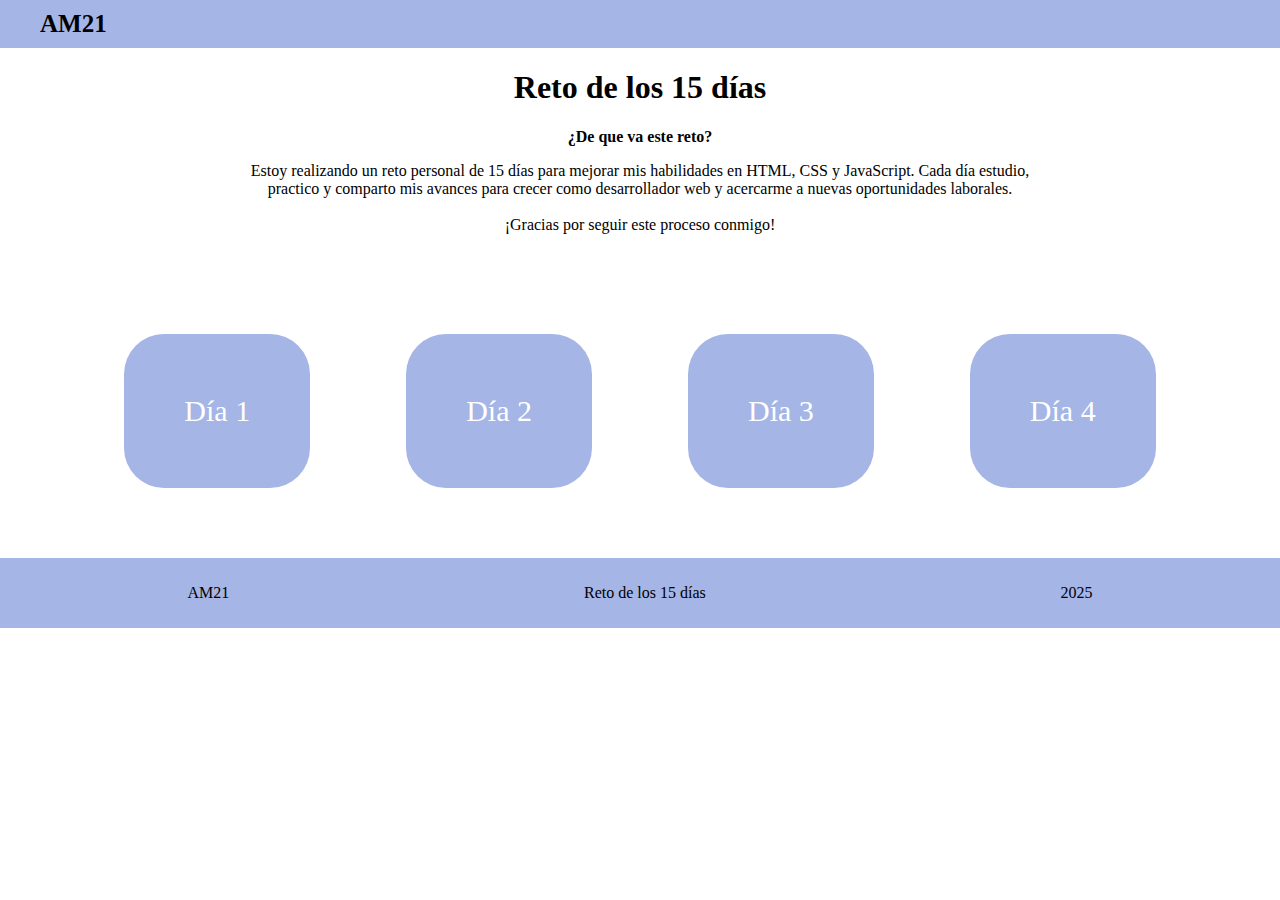
<file: index.html>
<!DOCTYPE html>
<html lang="en">
<head>
    <meta charset="UTF-8">
    <meta name="viewport" content="width=device-width, initial-scale=1.0">
    <link rel="stylesheet" href="styles.css">
    <title>Reto de 15 días</title>
</head>
<body>
    
    <header>
        <div class="logo">
            AM21
        </div>
    </header>

    <div class="contenedor">

        <section class="resumen-del-reto">
            <h1 class="titulo">
                Reto de los 15 días
            </h1>
    
            <p class="esto-es">
                ¿De que va este reto?
            </p>
    
            <p class="explicacion">
                Estoy realizando un reto personal de 15 días para mejorar mis habilidades en HTML, CSS y JavaScript.
                Cada día estudio, practico y comparto mis avances para crecer como desarrollador web y acercarme a nuevas oportunidades laborales. <br><br>
                ¡Gracias por seguir este proceso conmigo!
            </p>
        </section>
    
        <section class="dias-del-reto">

            <div class="dias">
                <a href="Dia 1/dia-1.html">Día 1</a>
            </div>
    
            <div class="dias">
                <a href="Dia 2/dia-2.html">Día 2</a>
            </div>

            <div class="dias">
                <a href="Dia 3/dia-3.html">Día 3</a>
            </div>

            <div class="dias">
                <a href="Dia 4/dia-4.html">Día 4</a>
            </div>

        </section>

    </div>

<footer>
    <p class="am21">
        AM21
    </p>
    <p class="reto">
        Reto de los 15 días
    </p>
    <p class="fecha">
        2025
    </p>
</footer>

</body>
</html>
</file>
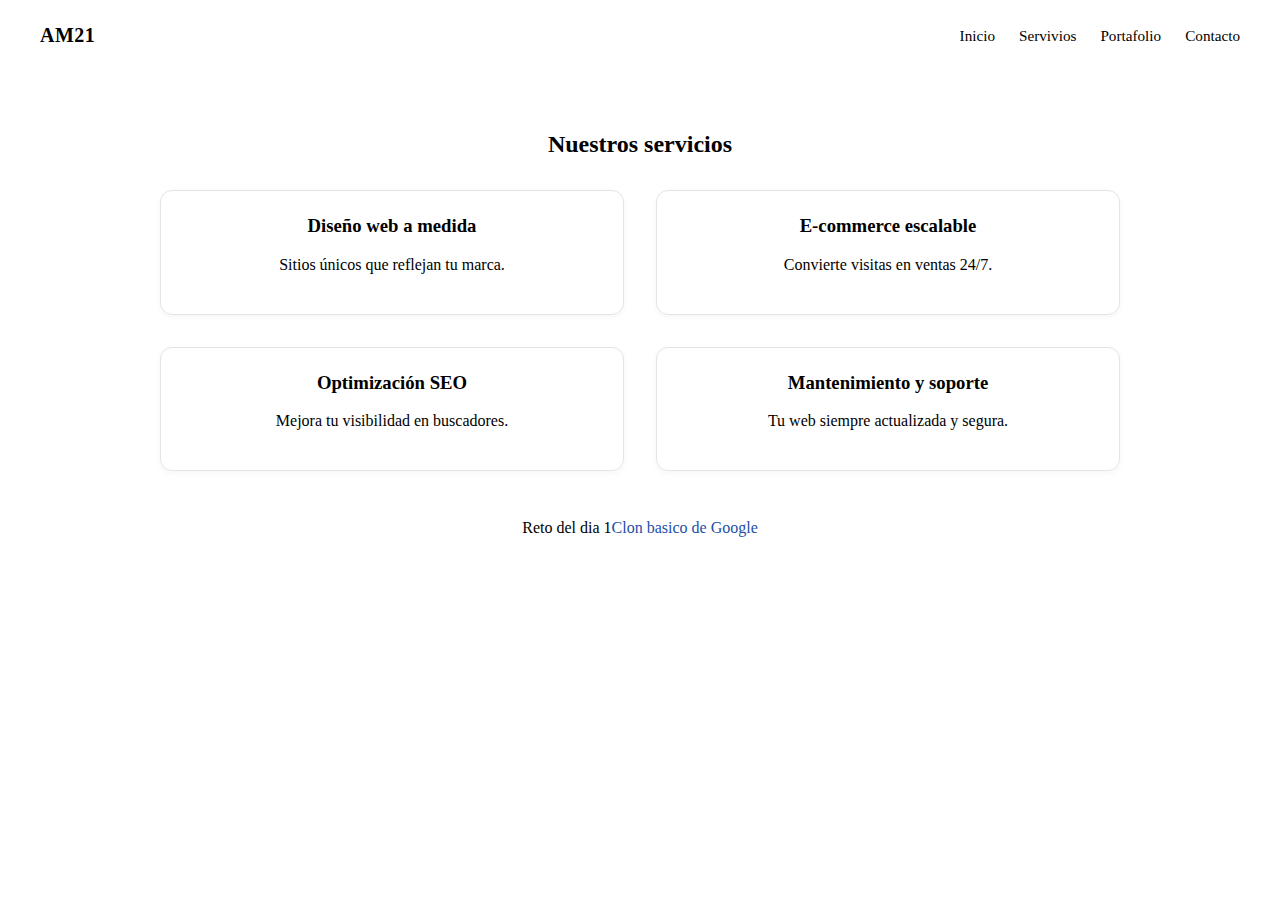
<file: Dia 1/index.html>
<!DOCTYPE html>
<html lang="es">
<head>
    <meta charset="UTF-8">
    <meta name="viewport" content="width=device-width, initial-scale=1.0">
    <link rel="stylesheet" href="styles.css">
    <title>Reto 15 dias</title>
</head>
<body>
    
    <header class="encabezado">
        <div class="logo">
            AM21
        </div>
        <nav class="navegador">
            <ul>
                <li><a href="#">Inicio</a></li>
                <li><a href="#">Servivios</a></li>
                <li><a href="#">Portafolio</a></li>
                <li><a href="#">Contacto</a></li>
            </ul>
        </nav>
    </header>

    <main class="cuerpo">
        <section class="services">
            <h2>Nuestros servicios</h2>
        
            <div class="services-grid">
            <article class="service">
                <h3>Diseño web a medida</h3>
                <p>Sitios únicos que reflejan tu marca.</p>
            </article>

            <article class="service">
                <h3>E‑commerce escalable</h3>
                <p>Convierte visitas en ventas 24/7.</p>
            </article>

            <article class="service">
                <h3>Optimización SEO</h3>
                <p>Mejora tu visibilidad en buscadores.</p>
            </article>

            <article class="service">
                <h3>Mantenimiento y soporte</h3>
                <p>Tu web siempre actualizada y segura.</p>
            </article>
            </div>
        </section>
    </main>

    <footer>
        Reto del dia 1 <a href="Google-clon.html">Clon basico de Google</a>
    </footer>

</body>
</html>
</file>
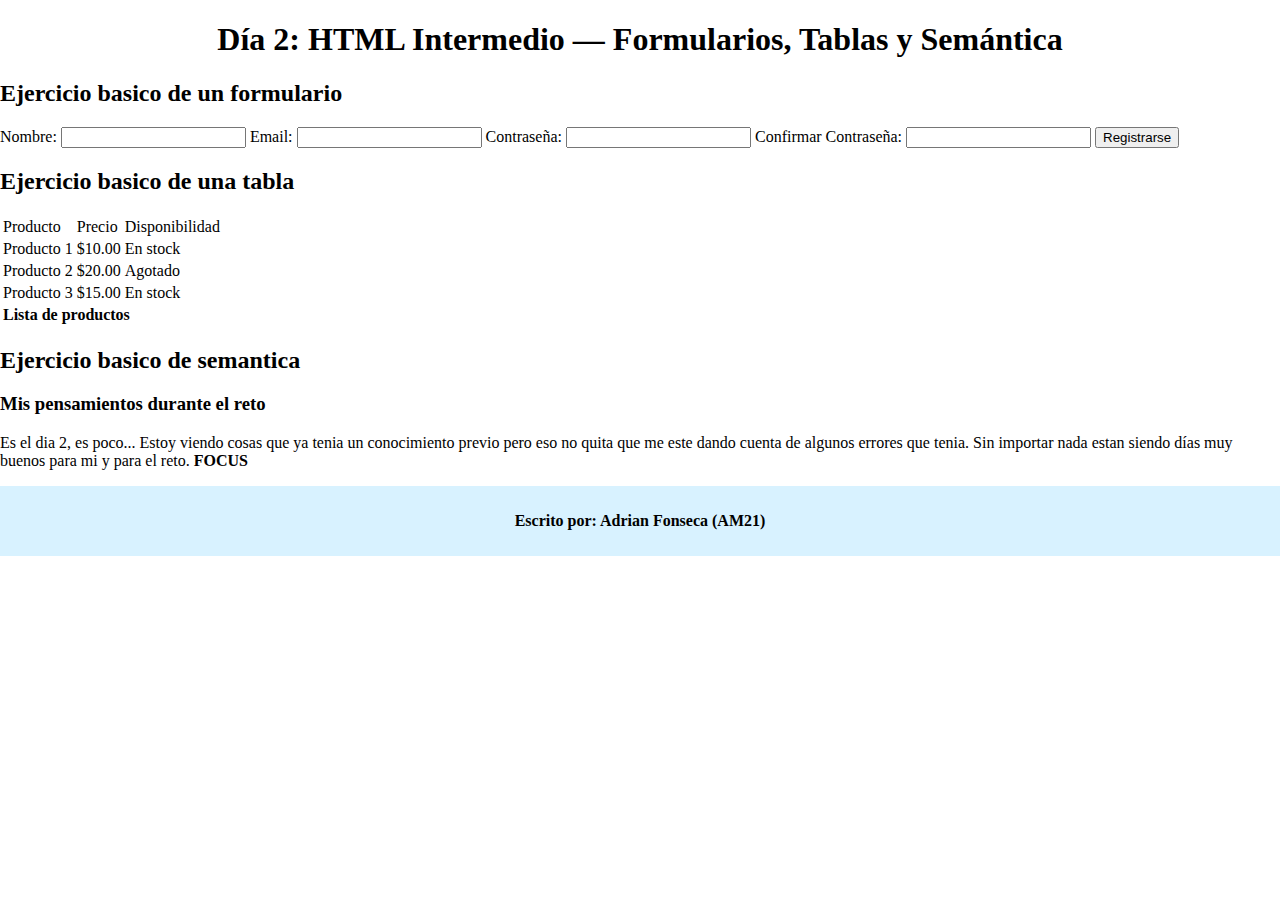
<file: Dia 2/index.html>
<!DOCTYPE html>
<html lang="en">
<head>
    <meta charset="UTF-8">
    <meta name="viewport" content="width=device-width, initial-scale=1.0">
    <link rel="stylesheet" href="styles.css">
    <title> Reto 15 dias-Dia 2</title>
</head>
<body>

    <header class="dia-de-estudio">
        <h1>
            Día 2: HTML Intermedio — Formularios, Tablas y Semántica
        </h1>
    </header>

    <main>

        <section class="primera-parte">

            <h2 class="sub-titulos">
                Ejercicio basico de un formulario
            </h2>


            <form action="#">

                <label for="nombre">Nombre:</label>
                <input type="text" id="nombre" name="nombre" required>

                <label for="email">Email:</label>
                <input type="email" id="email" name="email" required>

                <label for="Contraseña">Contraseña:</label>
                <input type="password" id="Contraseña" name="Contraseña" required>

                <label for="Confi-contra">Confirmar Contraseña:</label>
                <input type="password" id="Confi-contra" name="Confi-contra" required>

                <button type="submit">Registrarse</button>

            </form>

        </section>

        <section class="segunda-parte">

            <h2 class="sub-titulos">
                Ejercicio basico de una tabla
            </h2>

            <table>

                <thead>
                    <tr>
                        <td>Producto</td>
                        <td>Precio</td>
                        <td>Disponibilidad</td>
                    </tr>
                    <tbody>
                        <tr>
                            <td>Producto 1</td>
                            <td>$10.00</td>
                            <td>En stock</td>
                        </tr>
                        <tr class="agotado">
                            <td>Producto 2</td>
                            <td>$20.00</td>
                            <td>Agotado</td>
                        </tr>
                        <tr>
                            <td>Producto 3</td>
                            <td>$15.00</td>
                            <td>En stock</td>
                        </tr>
                    </tbody>
                </thead>

                <tfoot>
                    <tr>
                        <td colspan="3">
                            <strong>Lista de productos</strong>
                        </td>
                    </tr>
                </tfoot>
            </table>

        </section>

        <section class="tercera-parte">

            <h2 class="sub-titulos">
                Ejercicio basico de semantica
            </h2>

            <article class="nota">
                <header>
                    <h3>Mis pensamientos durante el reto</h3>
                </header>
                <p>Es el dia 2, es poco... Estoy viendo cosas que ya tenia un conocimiento previo pero eso no quita que me este dando cuenta de algunos errores que tenia. Sin importar nada estan siendo días muy buenos para mi y para el reto. <strong>FOCUS</strong></p>
            </article>

            <footer>
                <p>Escrito por: Adrian Fonseca (AM21)</p>
            </footer>

        </section>

    </main>

</body>
</html>
</file>
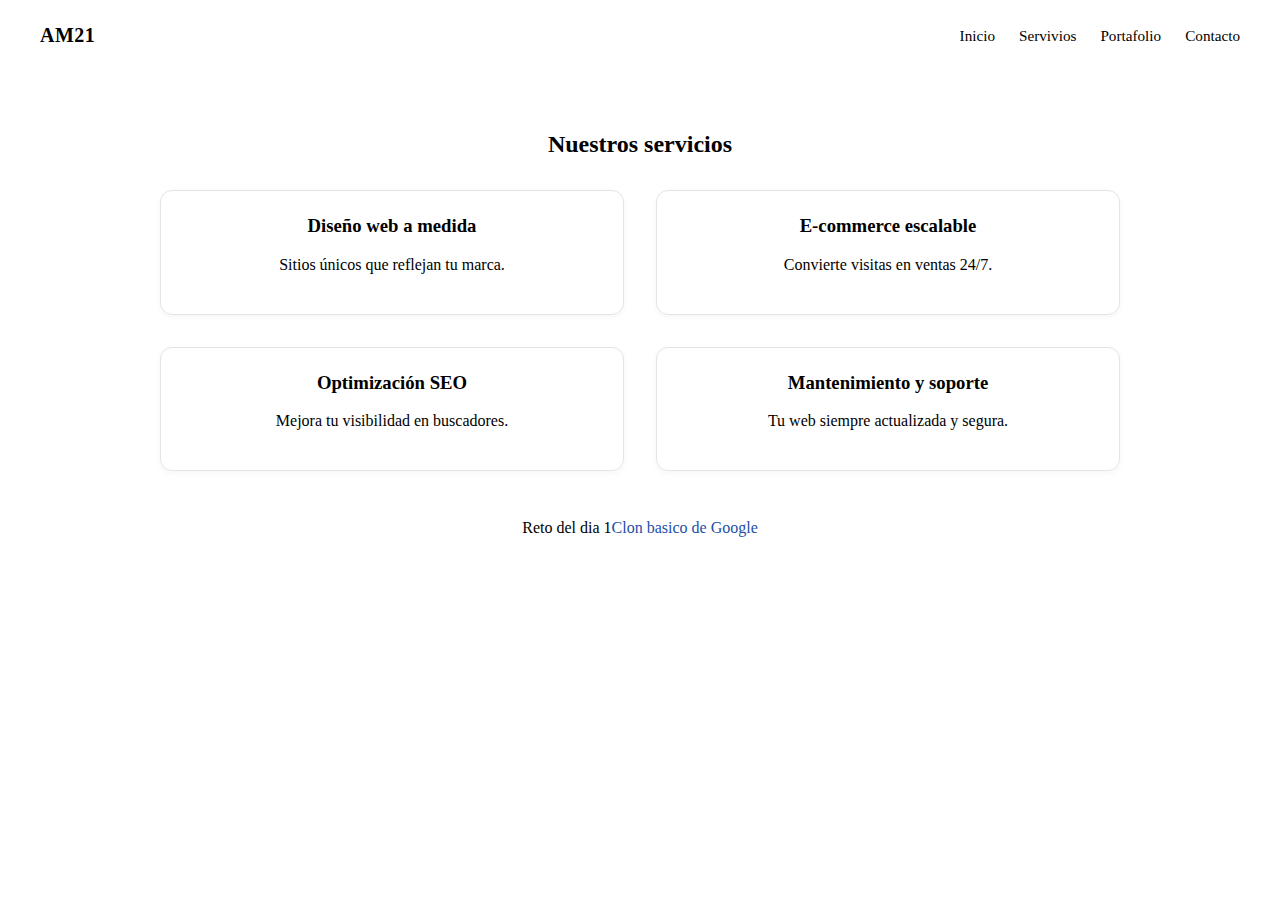
<file: Dia 1/dia-1.html>
<!DOCTYPE html>
<html lang="es">
<head>
    <meta charset="UTF-8">
    <meta name="viewport" content="width=device-width, initial-scale=1.0">
    <link rel="stylesheet" href="dia-1.css">
    <title>Dia 1</title>
</head>
<body>
    
    <header class="encabezado">
        <div class="logo">
            AM21
        </div>
        <nav class="navegador">
            <ul>
                <li><a href="#">Inicio</a></li>
                <li><a href="#">Servivios</a></li>
                <li><a href="#">Portafolio</a></li>
                <li><a href="#">Contacto</a></li>
            </ul>
        </nav>
    </header>

    <main class="cuerpo">
        <section class="services">
            <h2>Nuestros servicios</h2>
        
            <div class="services-grid">
            <article class="service">
                <h3>Diseño web a medida</h3>
                <p>Sitios únicos que reflejan tu marca.</p>
            </article>

            <article class="service">
                <h3>E‑commerce escalable</h3>
                <p>Convierte visitas en ventas 24/7.</p>
            </article>

            <article class="service">
                <h3>Optimización SEO</h3>
                <p>Mejora tu visibilidad en buscadores.</p>
            </article>

            <article class="service">
                <h3>Mantenimiento y soporte</h3>
                <p>Tu web siempre actualizada y segura.</p>
            </article>
            </div>
        </section>
    </main>

    <footer>
        Reto del dia 1 <a href="Google-clon.html">Clon basico de Google</a>
    </footer>

</body>
</html>
</file>
<file: styles.css>
body{
    margin: 0;
    padding: 0;
}

header{
    padding: 10px;
    background: rgb(165, 181, 229);
}

.logo{
    font-size: 25px;
    font-weight: bold;
    margin-left: 30px;
}

.contenedor{
    margin: 0 auto;
    text-align: center;
}

.resumen-del-reto{
    width: 65%;
    margin: 0 auto;
}

.esto-es{
    font-weight: bold;
}

.dias-del-reto{
    margin-top: 100px;
    display: flex;
    justify-content: center;
    gap: 6rem;
}

.dias{
    padding: 60px;
    background: rgb(165, 181, 229);
    font-size: 30px;
    border-radius: 40px;
}

.dias a{
    text-decoration: none;
    color: white;
}

footer{
    background: rgb(165, 181, 229);
    margin-top: 70px;
    padding: 10px;
    display: flex;
    justify-content: space-around;
}
</file>
<file: Dia 1/styles.css>
/*------------------ Estilo del Flex---------------- */

.encabezado{
    display: flex;
    align-items: center;
    justify-content: space-between;
    padding: 1rem 2rem;
}

.logo{
    font-weight: 700;
    font-size: 1.25rem;
    letter-spacing: 0.5px;
}

.navegador ul{
    display: flex;
    gap: 1.5rem;
    list-style: none;
    margin: 0;
    padding: 0;
}

.navegador a{
    text-decoration: none;
    font-size: 0.95rem;
    color: #000;
}

.navegador a:hover{
    text-decoration: underline;
}



/* ---------- CSS Grid services ---------- */
.services {
    padding: 3rem 2rem;
    text-align: center;
}

.services-grid {
    display: grid;                     /* Activa Grid */
    grid-template-columns: repeat(2, 1fr); /* 2 columnas iguales */
    gap: 2rem;                         /* Espacio filas y columnas */
    max-width: 960px;
    margin: 2rem auto 0;
}

.service {
    border: 1px solid #e4e4e4;
    padding: 1.5rem;
    border-radius: 0.75rem;
    box-shadow: 0 2px 6px rgba(0,0,0,0.04);
}

.service h3 {
    margin-top: 0;
}




/* ----------- CSS del Footer ------------ */

footer{
    display: flex;
    justify-content: center;
}

footer a{
    text-decoration: none;
    color: rgb(27, 78, 167);
}

footer a:hover{
    text-decoration: underline;
}








@media (max-width: 480px) {
    .navegador ul {
    gap: 0.75rem;
    font-size: 0.85rem;
    }
}

@media (max-width: 600px) {
    .services-grid {
    grid-template-columns: 1fr;
    }
}
</file>
<file: Dia 2/styles.css>
body{
    margin: 0;
    padding: 0;
}

h1{
    text-align: center;
}

.parrafo{
    text-align: center;
    margin: 0 20px;
}

.imagen{
    display: flex;
    justify-content: center;
    margin: 20px auto;
    width: 400px;
    height: 300px;
}

.link-de-perfil{
    display: flex;
    justify-content: center;
    margin: 20px auto;
}

.link-de-perfil a{
    text-decoration: none;
    color: rgb(27, 78, 167);
    font-size: 20px;
    font-weight: 800;
}

.link-de-perfil a:hover{
    text-decoration: underline;
}

ul{
    display: flex;
    gap: 4rem;
    justify-content: center;
    list-style: none;
    padding: 0;
}

footer{
    background-color: rgb(216, 242, 255);
    padding: 10px;
    text-align: center;
    font-weight: 700;
}
</file>
<file: Dia 1/dia-1.css>
/*------------------ Estilo del Flex---------------- */

.encabezado{
    display: flex;
    align-items: center;
    justify-content: space-between;
    padding: 1rem 2rem;
}

.logo{
    font-weight: 700;
    font-size: 1.25rem;
    letter-spacing: 0.5px;
}

.navegador ul{
    display: flex;
    gap: 1.5rem;
    list-style: none;
    margin: 0;
    padding: 0;
}

.navegador a{
    text-decoration: none;
    font-size: 0.95rem;
    color: #000;
}

.navegador a:hover{
    text-decoration: underline;
}



/* ---------- CSS Grid services ---------- */
.services {
    padding: 3rem 2rem;
    text-align: center;
}

.services-grid {
    display: grid;                     /* Activa Grid */
    grid-template-columns: repeat(2, 1fr); /* 2 columnas iguales */
    gap: 2rem;                         /* Espacio filas y columnas */
    max-width: 960px;
    margin: 2rem auto 0;
}

.service {
    border: 1px solid #e4e4e4;
    padding: 1.5rem;
    border-radius: 0.75rem;
    box-shadow: 0 2px 6px rgba(0,0,0,0.04);
}

.service h3 {
    margin-top: 0;
}




/* ----------- CSS del Footer ------------ */

footer{
    display: flex;
    justify-content: center;
}

footer a{
    text-decoration: none;
    color: rgb(27, 78, 167);
}

footer a:hover{
    text-decoration: underline;
}








@media (max-width: 480px) {
    .navegador ul {
    gap: 0.75rem;
    font-size: 0.85rem;
    }
}

@media (max-width: 600px) {
    .services-grid {
    grid-template-columns: 1fr;
    }
}
</file>
